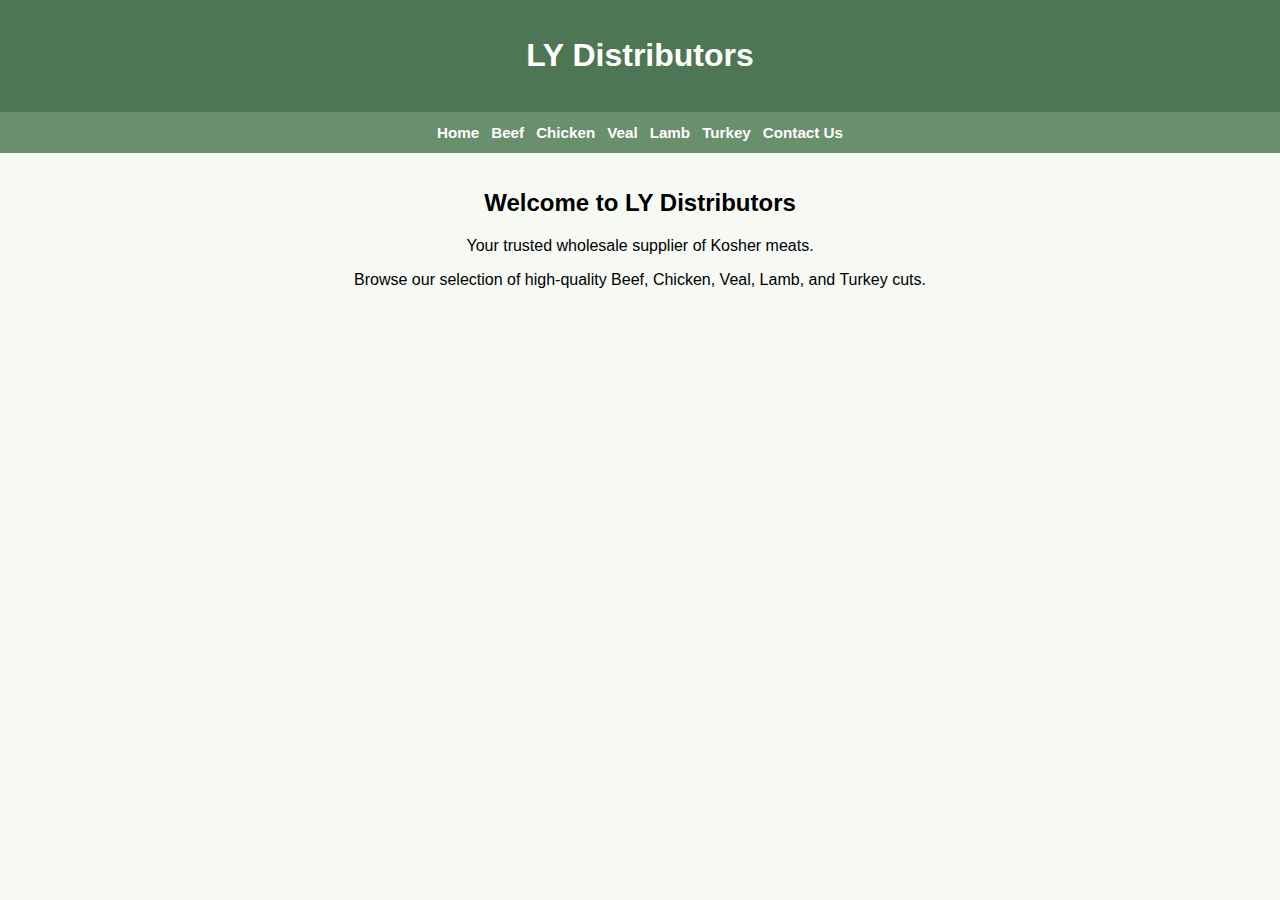
<file: index.html>
<!DOCTYPE html>
<html lang="en">
<head>
  <meta charset="UTF-8">
  <meta name="viewport" content="width=device-width, initial-scale=1.0">
  <title>LY Distributors</title>
  <style>
    :root {
      --green-dark: #4d7754;
      --green-light: #6a8f6d;
      --bg: #f6f9f4;
    }

    * {
      box-sizing: border-box;
    }

    body {
      font-family: Arial, sans-serif;
      background-color: var(--bg);
      margin: 0;
      padding: 0;
    }

    header {
      background-color: var(--green-dark);
      color: white;
      padding: 1rem;
      text-align: center;
    }

    nav {
      background-color: var(--green-light);
      display: flex;
      flex-wrap: wrap;
      justify-content: center;
      gap: 0.75rem;
      padding: 0.75rem;
    }

    nav a {
      color: white;
      text-decoration: none;
      font-weight: bold;
      font-size: 0.95rem;
    }

    main {
      padding: 1rem;
    }

    .product {
      display: flex;
      flex-direction: column;
      align-items: center;
      text-align: center;
      border-bottom: 1px solid #ccc;
      padding: 1rem 0;
    }

    .product img {
      width: 100%;
      max-width: 200px;
      border-radius: 8px;
      margin-bottom: 0.75rem;
    }

    .product-info {
      font-size: 1rem;
    }

    .form-section {
      max-width: 100%;
      padding: 1rem;
      margin: 2rem auto;
      background-color: white;
      border-radius: 8px;
    }

    .form-section input,
    .form-section textarea {
      width: 100%;
      padding: 0.75rem;
      margin-bottom: 1rem;
      border: 1px solid #ccc;
      border-radius: 4px;
      font-size: 1rem;
    }

    .form-section button {
      background-color: var(--green-dark);
      color: white;
      padding: 0.75rem 1.25rem;
      border: none;
      cursor: pointer;
      border-radius: 4px;
      font-size: 1rem;
    }

    @media (min-width: 600px) {
      .product {
        flex-direction: row;
        text-align: left;
      }

      .product img {
        margin-right: 1.5rem;
        margin-bottom: 0;
      }
    }
  </style>
</head>
<body>
  <header>
    <h1>LY Distributors</h1>
  </header>
  <nav>
    <a href="index.html">Home</a>
    <a href="beef.html">Beef</a>
    <a href="chicken.html">Chicken</a>
    <a href="veal.html">Veal</a>
    <a href="lamb.html">Lamb</a>
    <a href="turkey.html">Turkey</a>
    <a href="contact.html">Contact Us</a>
  </nav>
  <main>
    <section>
      <h2 style="text-align:center;">Welcome to LY Distributors</h2>
      <p style="text-align:center;">Your trusted wholesale supplier of Kosher meats.</p>
      <p style="text-align:center;">Browse our selection of high-quality Beef, Chicken, Veal, Lamb, and Turkey cuts.</p>
    </section>
  </main>
</body>
</html>
</file>
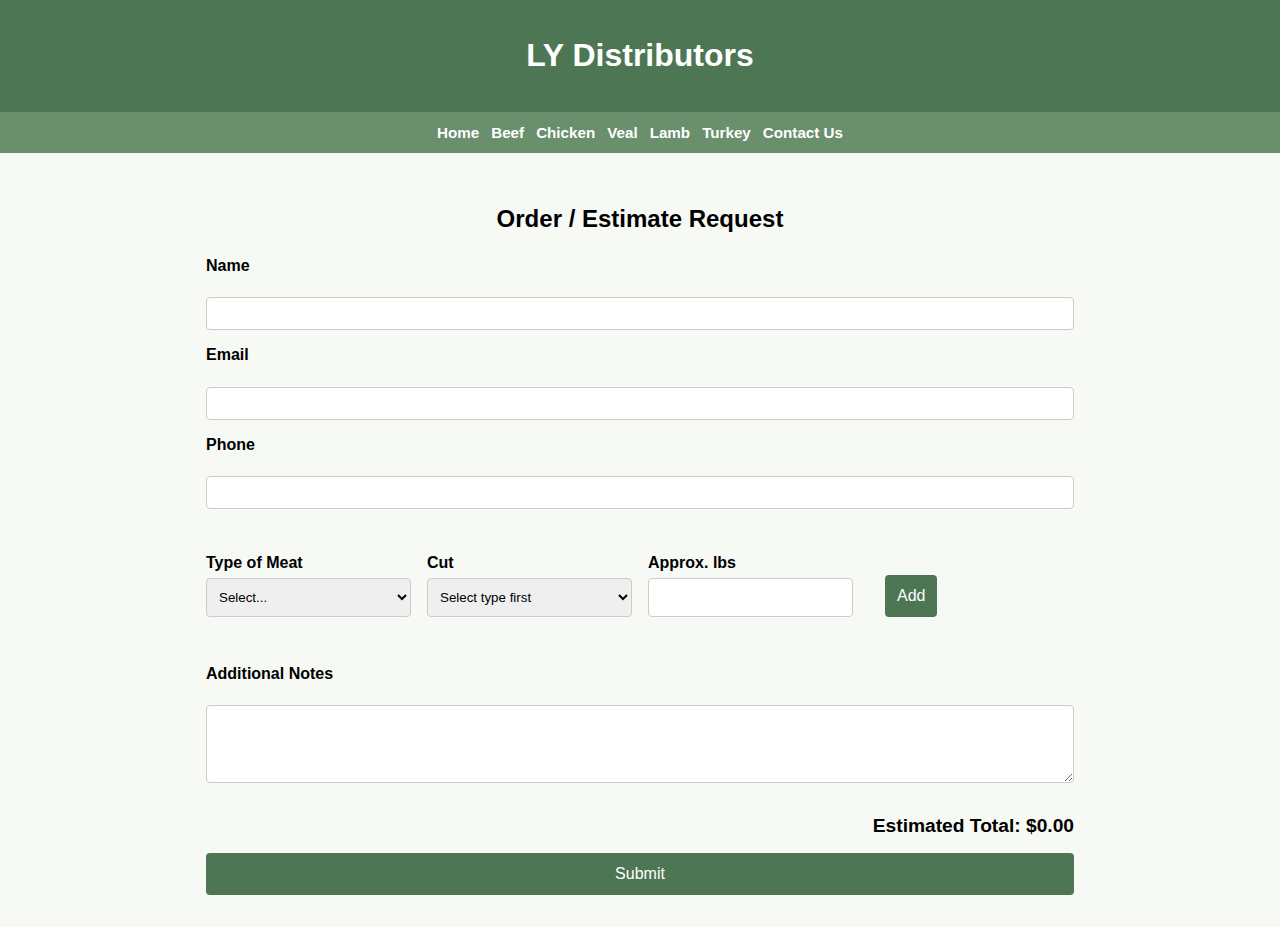
<file: contact.html>
<!DOCTYPE html>
<html lang="en">
<head>
  <meta charset="UTF-8">
  <meta name="viewport" content="width=device-width, initial-scale=1.0">
  <title>Contact Us - LY Distributors</title>
  <link rel="stylesheet" href="styles.css">
</head>
<body>
<header><h1>LY Distributors</h1></header>
<nav>
  <a href="index.html">Home</a>
  <a href="beef.html">Beef</a>
  <a href="chicken.html">Chicken</a>
  <a href="veal.html">Veal</a>
  <a href="lamb.html">Lamb</a>
  <a href="turkey.html">Turkey</a>
  <a href="contact.html">Contact Us</a>
</nav>
<main>
  <h2>Order / Estimate Request</h2>
  <form id="orderForm" action="https://formspree.io/f/xoqgybpg" method="POST" oninput="updateTotal()">
    <input type="hidden" name="_subject" value="LY Order Form Submission">

    <label>Name</label>
    <input type="text" name="name" required>
    <label>Email</label>
    <input type="email" name="email" required>
    <label>Phone</label>
    <input type="tel" name="phone">

    <div class="order-inputs">
      <div>
        <label for="typeSelect">Type of Meat</label>
        <select id="typeSelect" onchange="populateMainCuts()">
          <option value="">Select...</option>
        </select>
      </div>
      <div>
        <label for="cutSelect">Cut</label>
        <select id="cutSelect">
          <option value="">Select type first</option>
        </select>
      </div>
      <div>
        <label for="lbsInput">Approx. lbs</label>
        <input type="number" id="lbsInput" min="0.1" step="0.1">
      </div>
      <div>
        <label>&nbsp;</label>
        <button type="button" onclick="addCutToList()">Add</button>
      </div>
    </div>

    <div id="orders"></div>
    <textarea name="orderSummary" id="orderSummary" hidden></textarea>
    <input type="hidden" name="estimatedTotal" id="estimatedTotal">

    <label>Additional Notes</label>
    <textarea name="notes" rows="4"></textarea>

    <div class="total-section">Estimated Total: $<span id="totalPrice">0.00</span></div>
    <button type="submit">Submit</button>
  </form>
</main>
<script>
const cuts = {
  Beef: { "Skirt Steak": 34.99, "Hangers": 34.99, "1st Cut Club Steak": 14.99, "beef kolichel": 14.99, "Beef Feet": 16.99, "1st Cut Club Steak Solomons": 18.99, "Eye Fillet Family": 9.99, "French Roast": 16.99, "Brisket Solomons": 14.99, "Shoulder Steak Family": 9.99, "London Broil": 10.29, "Minute Steak Whole": 10.99, "Minute Steak shishkebab": 14.49, "Ribeye": 19.49, "boneless Ribeye": 18.49, "Beef Shin": 8.49, "Beef Chuck": 9.99, "Ground Beef Chuck Family": 8.99, "Ground Beef Chuck": 9.49, "Ground Beef Extra Lean": 9.49, "Beef Stew": 11.49, "Beef Stir Fry": 12.49, "Beef Flanken": 21.99, "Beef Tongue": 29.99, "Beef Tails": 19.99, "Beef Cheeks": 34.99, "Pepper Steak": 15.49 },
  Chicken: { "Whole 2/5": 4.99, "Whole 3lb or bigger": 4.29, "Cornish": 12, "Legs Family": 3.79, "Legs mesorah": 4.99, "Thighs": 4.99, "Drums": 3.99, "Wings": 3.49, "Jumbo Wings": 4.49, "Cutlet Family": 7.99, "Cutlet Small Package": 8.49, "Pargiot Family Baby chicken thighs boneless": 7.99, "Pargiot small package": 8.49, "Liver": 6.99, "Bones": 2.99, "Tenders thin sliced": 10.99, "Fingers": 11.49, "Neck": 5.49, "Ground": 7.49, "Cubed to tiny pieces Chicken": 13.99 },
  Veal: { "Shoulder Steak": 14.49, "Breast 1st Cut": 13.99, "Breast": 13.49, "Neck 2nd Cut": 13.49, "Ground": 13.99, "Neck Bones (W/ Meat)": 10.99, "Bones (No Meat)": 9.00, "Small Cubed Veal": 19.99, "Veal Liver": 20.99, "Spleen": 15.99, "Veal Minute Steak": 21.99, "Veal Shin Special order": 21.99, "Veal Chops": 24.99, "Veal Skirt Steak Special order": 29.99, "Veal Tongue": 42.99, "Veal Cheeks": 42.99, "Veal Marrow Bones": 12.99 },
  Lamb: { "Whole Shoulder": 9.99, "Whole Lamb with baby lamb chops / Steaks": 15.99, "Steaks": 14.49, "Neck & Shin": 9.99, "Lamb Fat": 5.00, "Ground Lamb": 14.99, "Rezegi Lamb": 16.99, "Shank Bones": 12.99 },
  Turkey: { "Thighs": 5.99, "Turkey Shwarma": 7.99, "Turkey Shwarma Family": 7.49, "Wings": 3.49, "Drums": 4.49, "Drums Cut & Skin": 4.99, "Neck": 6.49, "Ground": 7.49, "Cubed to tiny pieces": 14.99 }
};

function populateMainCuts() {
  const type = document.getElementById('typeSelect').value;
  const cutSelect = document.getElementById('cutSelect');
  cutSelect.innerHTML = '<option value="">Select...</option>';
  if (type && cuts[type]) {
    for (const cut in cuts[type]) {
      const opt = document.createElement('option');
      opt.value = cut;
      opt.textContent = cut;
      cutSelect.appendChild(opt);
    }
  }
}

function addCutToList() {
  const type = document.getElementById('typeSelect').value;
  const cut = document.getElementById('cutSelect').value;
  const lbs = parseFloat(document.getElementById('lbsInput').value);
  if (!type || !cut || !lbs || !cuts[type][cut]) return;
  const pricePerLb = cuts[type][cut];
  const subtotal = (pricePerLb * lbs).toFixed(2);
  const row = document.createElement('div');
  row.className = 'order-row';
  row.innerHTML = `
    <div><input type="text" readonly name="type[]" value="${type}"></div>
    <div><input type="text" readonly name="cut[]" value="${cut}"></div>
    <div><input type="number" name="lbs[]" value="${lbs}" step="0.1" min="0.1" onchange="updateTotal()"></div>
    <div class="price-display">$${subtotal}</div>
    <button type="button" class="remove-btn" onclick="removeRow(this)">Remove</button>
  `;
  document.getElementById('orders').appendChild(row);
  updateTotal();
  document.getElementById('lbsInput').value = '';
}

function removeRow(btn) {
  const row = btn.closest('.order-row');
  row.remove();
  updateTotal();
}

function updateTotal() {
  let total = 0;
  const cutsMap = new Map();
  document.querySelectorAll('.order-row').forEach((row) => {
    const lbsInput = row.querySelector('input[name="lbs[]"]');
    const lbs = parseFloat(lbsInput.value) || 0;
    const type = row.querySelector('input[name="type[]"]').value;
    const cut = row.querySelector('input[name="cut[]"]').value;
    if (type && cut && cuts[type] && cuts[type][cut]) {
      const price = cuts[type][cut];
      const rowPrice = (price * lbs);
      row.querySelector('.price-display').textContent = `$${rowPrice.toFixed(2)}`;
      total += rowPrice;
      const key = `${type} - ${cut}`;
      if (!cutsMap.has(key)) {
        cutsMap.set(key, { totalLbs: 0, totalPrice: 0 });
      }
      cutsMap.get(key).totalLbs += lbs;
      cutsMap.get(key).totalPrice += rowPrice;
    }
  });

  let summary = "Order Summary:\n\n";
  Array.from(cutsMap.entries()).forEach(([cut, data], index) => {
    summary += `${index + 1}. ${cut}: ${data.totalLbs.toFixed(1)} lbs ($${data.totalPrice.toFixed(2)})\n`;
  });
  summary += `\nEstimated Total: $${total.toFixed(2)}`;
  document.getElementById('totalPrice').textContent = total.toFixed(2);
  document.getElementById('orderSummary').value = summary;
  document.getElementById('estimatedTotal').value = `$${total.toFixed(2)}`;
}

document.addEventListener('DOMContentLoaded', () => {
  const typeSelect = document.getElementById('typeSelect');
  Object.keys(cuts).forEach(type => {
    const opt = document.createElement('option');
    opt.value = type;
    opt.textContent = type;
    typeSelect.appendChild(opt);
  });
});
</script>
</body>
</html>
</file>
<file: styles.css>
:root {
  --green-dark: #4d7754;
  --green-light: #6a8f6d;
  --bg: #f6f9f4;
}

* { box-sizing: border-box; }

body {
  font-family: Arial, sans-serif;
  background-color: var(--bg);
  margin: 0;
  padding: 0;
}

header {
  background-color: var(--green-dark);
  color: white;
  padding: 1rem;
  text-align: center;
}

nav {
  background-color: var(--green-light);
  display: flex;
  flex-wrap: wrap;
  justify-content: center;
  gap: 0.75rem;
  padding: 0.75rem;
}

nav a {
  color: white;
  text-decoration: none;
  font-weight: bold;
  font-size: 0.95rem;
}

main {
  padding: 2rem 1rem;
  max-width: 900px;
  margin: auto;
}

h2 {
  text-align: center;
  margin-bottom: 1.5rem;
}

form {
  display: flex;
  flex-direction: column;
  gap: 1rem;
}

label {
  font-weight: bold;
  display: block;
  margin-bottom: 0.4rem;
}

input, select, textarea {
  padding: 0.5rem;
  border: 1px solid #ccc;
  border-radius: 4px;
  width: 100%;
  box-sizing: border-box;
}

.order-row, .order-inputs {
  display: flex;
  flex-wrap: wrap;
  gap: 1rem;
  align-items: flex-end;
  margin-bottom: 1rem;
}

.order-row > div, .order-inputs > div {
  flex: 1 1 150px;
  min-width: 140px;
}

.order-inputs > div button {
  margin-left: 1rem;
  margin-top: 1.6rem;
}

.order-inputs select, .order-inputs input[type="number"] {
  height: 39px;
}

.price-display {
  font-weight: bold;
  padding: 0.5rem 0;
  min-width: 100px;
}

.total-section {
  text-align: right;
  font-size: 1.2rem;
  font-weight: bold;
  margin-top: 1rem;
}

button {
  background-color: var(--green-dark);
  color: white;
  border: none;
  padding: 0.75rem;
  border-radius: 4px;
  font-size: 1rem;
  cursor: pointer;
}

button:hover {
  background-color: #3c5e42;
}

.remove-btn {
  background-color: transparent;
  color: #d00;
  border: none;
  font-weight: bold;
  cursor: pointer;
  margin-left: 0.5rem;
}

.product-grid {
  display: grid;
  grid-template-columns: repeat(auto-fit, minmax(140px, 1fr));
  gap: 1rem;
}

@media (min-width: 768px) {
  .product-grid {
    grid-template-columns: repeat(3, 1fr);
  }
}

@media (min-width: 1200px) {
  .product-grid {
    grid-template-columns: repeat(6, 1fr);
  }
}

.product {
  background: #fff;
  border-radius: 8px;
  padding: 0.75rem 0.75rem 1.25rem 0.75rem;
  text-align: center;
  box-shadow: 0 2px 4px rgba(0,0,0,0.1);
  display: flex;
  flex-direction: column;
  align-items: center;
  justify-content: flex-start;
}

.product img {
  display: block;
  margin: 0 auto 0.25rem auto;
  width: auto;
  max-width: 100%;
  max-height: 160px;
  border-radius: 4px;
  object-fit: contain;
  aspect-ratio: 1/1;
}

.product-info {
  font-size: 1.1rem;
}

.product-info strong {
  display: block;
  font-size: 1.2rem;
  font-weight: 700;
  margin-bottom: 0.2rem;
}
</file>
